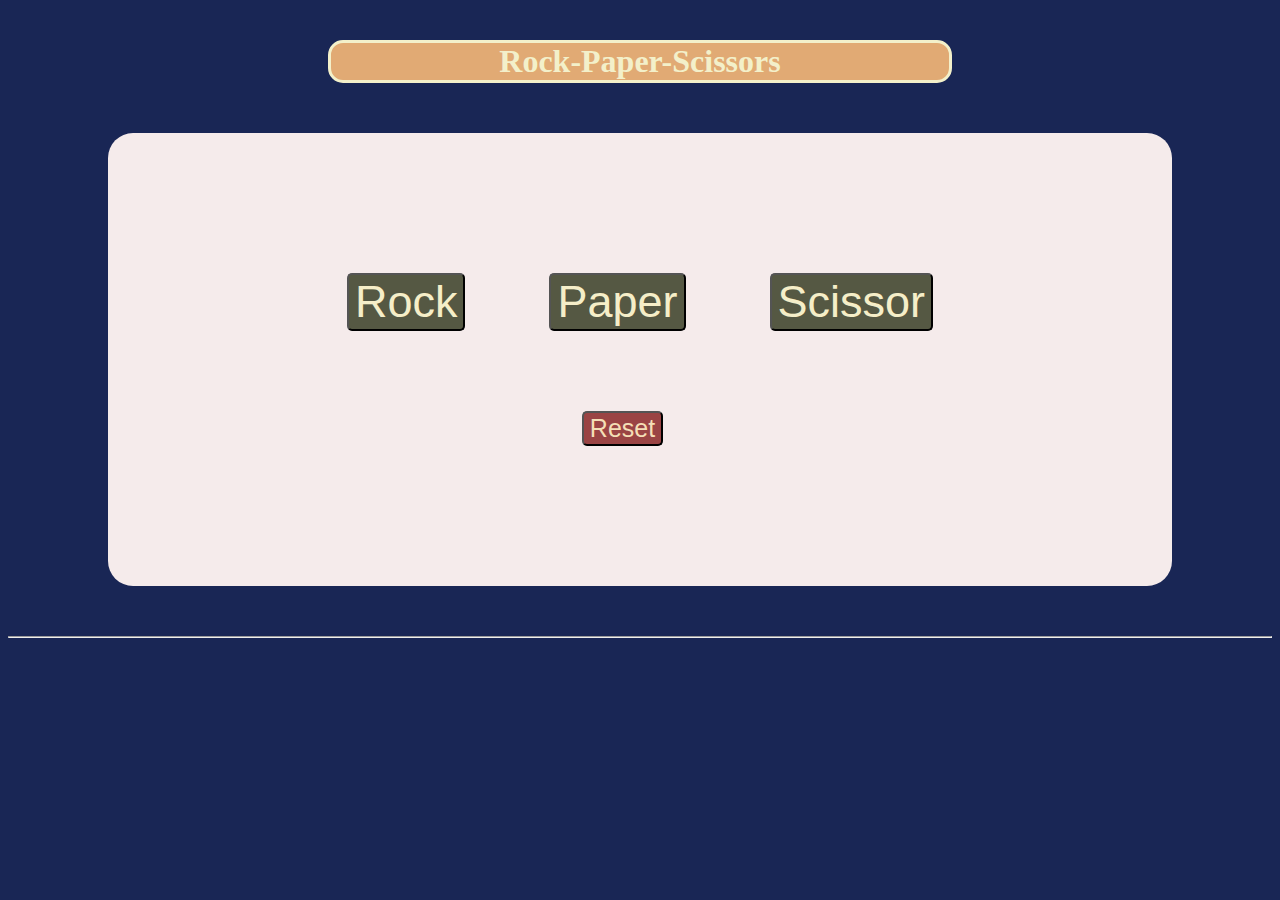
<file: index.html>
<!DOCTYPE html>
<html lang="en">
<head>
  <meta charset="UTF-8">
  <meta name="viewport" content="width=device-width, initial-scale=1.0">
  <title>Rock-Paper-Scissors</title>
  <link rel="stylesheet" href="styles.css">
  <script src="script.js"></script>
</head>

<body>
  <h1>Rock-Paper-Scissors</h1>
  
  <div id="box">

    <div class="game">
    <button onclick="
       playGame('Rock');
    ">Rock</button>

    <button onclick="
      playGame('Paper');
    ">Paper</button>

    <button onclick="
      playGame('Scissors');
      ">Scissor</button>
    </div>

    <div id="reset">
      <button class="reset" onclick="
        playerScore.wins=0;
        playerScore.losses=0;
        playerScore.ties=0;

        ">Reset</button>
    </div>
  </div>

  <hr>


</body>




</html>
</file>
<file: styles.css>
body{
  background-color: rgb(25, 38, 85);
}

h1{
  color: rgb(243, 240, 202);
  background-color: rgb(225, 170, 116);
  margin:40px 320px;
  border-radius: 15px;
  border: rgb(243, 240, 202) solid 3px;
  text-align: center;
}

h1:hover{
  background-color: rgb(243, 240, 202);
  color: rgb(56, 118, 191);
  border: rgb(225, 170, 116) solid 3px;
  transition: 1s;
  transition-timing-function: ease-in-out;
}

#box{
  background-color: rgb(245, 235, 235);
  text-align: center;
  margin: 50px 100px;
  padding: 100px 0px;
  border-radius: 25px;
  
}

button{
  margin: 40px;
  border-radius: 5px;
  background-color: rgb(85, 88, 67);
  color: rgb(245, 238, 200);
  font-size: 45px;

}
button:hover{
  background-color: rgb(167, 211, 151);
  columns: rgb(85, 88, 67);
  transition: 0.2s;

}

button.reset{
  background-color: rgb(154, 68, 68);
  color: rgb(244, 223, 182);
  font-size: 25px;
  margin-right:75px;
}

button.reset:hover{
  background-color: rgb(222, 143, 95);
  transition: 0.2s;
}
</file>
